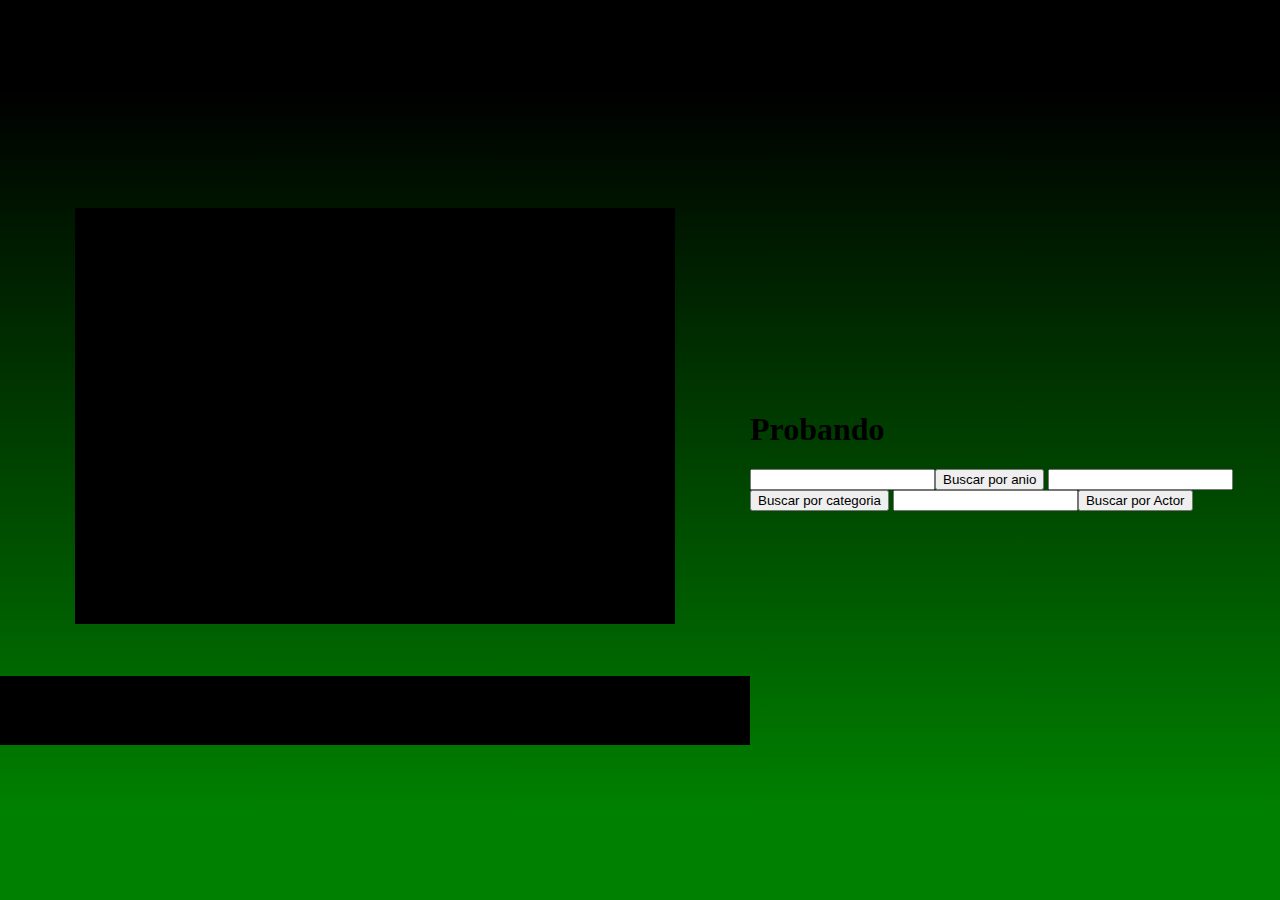
<file: logo.html>
<html>
  <head>
    <title>MovieWeb</title>
    <link rel="stylesheet" href="css/logo.css">
  </head>
<body>
  <div class="logo">
    <div class="mw">
      <span></span>
      <span></span>
      <span></span>
      <span></span>
    </div>
    <h3>MovieWeb</h3>
  </div>

  <div>
    <h1>Probando</h1>
    
    <input></input><button>Buscar por anio</button>
    <input></input><button>Buscar por categoria</button>
    <input></input><button>Buscar por Actor</button>

  </div>
</body>
</html>
</file>
<file: css/logo.css>
body {
  margin: 0;
  padding: 0;
  display: flex;
  justify-content: center;
  align-items: center;
  height: 100vh;
  background: linear-gradient(black 10%,green 90%);;
}
.mw {
  position: relative;
  width: 750px;
  height: 520px;
  overflow: hidden;
  transform: scale(.8);
}

.mw:before {
  content: '';
  position: absolute;
  left: 0;
  bottom: -100px;
  width: 100%;
  height: 120px;
  /*background: #000;*/
  z-index: 2;
  border-top-left-radius: 100%;
  border-top-right-radius: 100%;
  transform: scaleX(1.5);
  
}

.mw:after, h3:before
{ 
  content: '';
  position: absolute;
  top: 0;
  right: 0;
  width: 400%;
  height: 100%;
  background: linear-gradient(to right, transparent, #000, #000);
  z-index: 3;
  animation: animate 2s linear forwards;
}

@keyframes animate
{
  0%
  {
    right: 0;
  }
    100%
  {
    right: -400%;
  }
}
.mw span {
  position: absolute;
  top: 0;
  width: 120px;
  height: 100%;
  background: green;
}

.mw span:nth-child(1)
{
  background: green;
  left: 50px;
  box-shadow: 0 0 40px rgba(0,0,0,1);

}
.mw span:nth-child(2)
{
  background: green;
  left: 171px;
  z-index: 1;
  transform-origin: top-left;
  transform: skewX(24deg);
  box-shadow: 0 0 40px rgba(0,0,0,1);
}

.mw span:nth-child(3)
{
  background: green;
  left:400px;
  z-index: 1;
  transform-origin: top-left;
  transform: skewX(155deg);
  box-shadow: 0 0 40px rgba(0,0,0,1);
}

.mw span:nth-child(4)
{
  background: green;
  left: 525px;
  z-index: 1;
  box-shadow: 0 0 40px rgba(0,0,0,1);;
}
h3 {
  position: relative;
  margin: 0;
  padding: 0;
  text-align: center;
  font-family: arial;
  color: #fff;
  font-size: 60px;
  text-transform: uppercase;
  letter-spacing: 10px;
  overflow: hidden;
}
</file>
